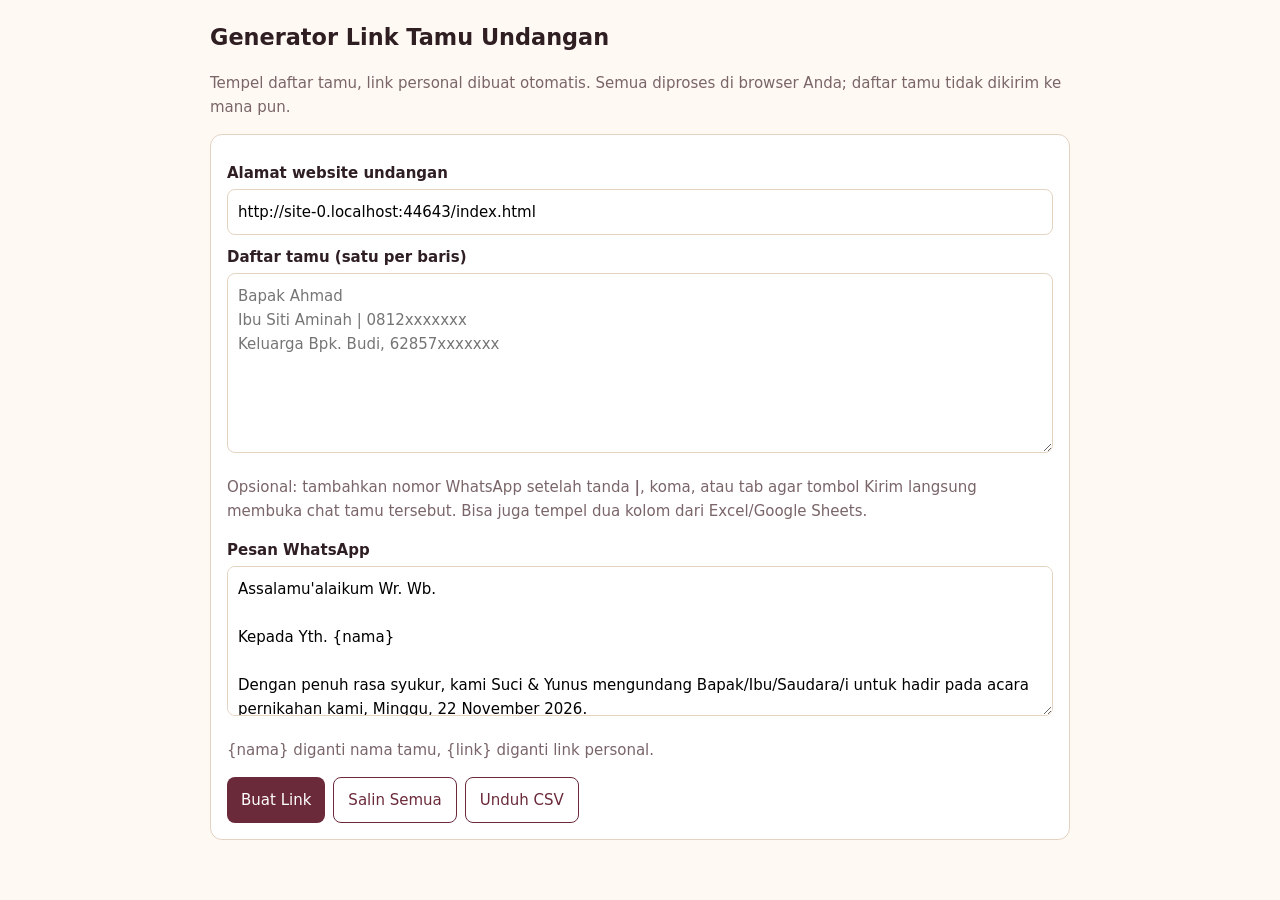
<file: generator.html>
<!doctype html>
<html lang="id">
<head>
<meta charset="utf-8">
<meta name="viewport" content="width=device-width, initial-scale=1">
<meta name="robots" content="noindex,nofollow">
<title>Generator Link Tamu — Suci & Yunus</title>
<style>
:root{--bg:#fff9f3;--ink:#2f1f23;--line:#e3d3c0;--accent:#6b2a3a;--card:#fff}
*{box-sizing:border-box}body{margin:0;background:var(--bg);color:var(--ink);font:15px/1.6 system-ui,sans-serif;padding:16px}
main{max-width:860px;margin:0 auto}h1{font-size:1.4rem;margin:.2em 0}
.card{background:var(--card);border:1px solid var(--line);border-radius:12px;padding:16px;margin:14px 0}
label{display:block;font-weight:600;margin:10px 0 4px}
input,textarea{width:100%;padding:10px;border:1px solid var(--line);border-radius:8px;font:inherit}
textarea{min-height:180px}
button,.btn{background:var(--accent);color:#fff;border:0;border-radius:8px;padding:10px 14px;font:inherit;cursor:pointer;text-decoration:none;display:inline-block}
button.alt{background:#fff;color:var(--accent);border:1px solid var(--accent)}
.row{display:flex;gap:8px;flex-wrap:wrap;margin-top:12px}
small,.hint{color:#7a6568}
table{width:100%;border-collapse:collapse}td,th{padding:8px 6px;border-bottom:1px solid var(--line);text-align:left;vertical-align:top;font-size:14px}
td.link{word-break:break-all;font-size:12px;color:#7a6568}
textarea.msg{min-height:150px}
</style>
</head>
<body>
<main>
<h1>Generator Link Tamu Undangan</h1>
<p class="hint">Tempel daftar tamu, link personal dibuat otomatis. Semua diproses di browser Anda; daftar tamu tidak dikirim ke mana pun.</p>

<div class="card">
  <label for="base">Alamat website undangan</label>
  <input id="base" placeholder="https://username.github.io/nama-repo/" inputmode="url">
  <label for="list">Daftar tamu (satu per baris)</label>
  <textarea id="list" placeholder="Bapak Ahmad&#10;Ibu Siti Aminah | 0812xxxxxxx&#10;Keluarga Bpk. Budi, 62857xxxxxxx"></textarea>
  <p class="hint">Opsional: tambahkan nomor WhatsApp setelah tanda <b>|</b>, koma, atau tab agar tombol Kirim langsung membuka chat tamu tersebut. Bisa juga tempel dua kolom dari Excel/Google Sheets.</p>
  <label for="msg">Pesan WhatsApp</label>
  <textarea id="msg" class="msg"></textarea>
  <p class="hint">{nama} diganti nama tamu, {link} diganti link personal.</p>
  <div class="row"><button id="gen">Buat Link</button><button class="alt" id="copyAll">Salin Semua</button><button class="alt" id="csv">Unduh CSV</button></div>
</div>

<div class="card" id="out" hidden>
  <strong id="count"></strong>
  <table><thead><tr><th>#</th><th>Tamu</th><th>Link</th><th></th></tr></thead><tbody id="rows"></tbody></table>
</div>
</main>
<script>
(() => {
  const $ = id => document.getElementById(id);
  const store = { get(k){try{return localStorage.getItem(k)}catch(e){return null}}, set(k,v){try{localStorage.setItem(k,v)}catch(e){}} };
  const defaultMsg = "Assalamu'alaikum Wr. Wb.\n\nKepada Yth. {nama}\n\nDengan penuh rasa syukur, kami Suci & Yunus mengundang Bapak/Ibu/Saudara/i untuk hadir pada acara pernikahan kami, Minggu, 22 November 2026.\n\nDetail undangan:\n{link}\n\nMerupakan kebahagiaan bagi kami apabila berkenan hadir dan memberikan doa restu.\n\nWassalamu'alaikum Wr. Wb.\nSuci & Yunus";
  const initialBase = (() => { const u = new URL(location.href); return location.protocol.startsWith("http") ? new URL("index.html", u).href : ""; })();
  $("base").value = store.get("gen.base") || initialBase;
  $("list").value = store.get("gen.list") || "";
  $("msg").value = store.get("gen.msg") || defaultMsg;
  let data = [];

  function normPhone(p) {
    let d = (p || "").replace(/[^\d]/g, "");
    if (!d) return "";
    if (d.startsWith("0")) d = "62" + d.slice(1);
    else if (d.startsWith("8")) d = "62" + d;
    return d;
  }
  function parse() {
    return $("list").value.split(/\r?\n/).map(l => l.trim()).filter(Boolean).map(line => {
      const parts = line.split(/\s*[|\t;]\s*|\s*,\s*(?=\+?\d[\d\s-]{7,}$)/);
      const name = parts[0].trim();
      const phone = normPhone(parts[1] || "");
      return { name, phone };
    }).filter(x => x.name);
  }
  function linkFor(name) {
    const base = $("base").value.trim();
    const u = new URL(base || "index.html", location.href);
    u.searchParams.set("to", name);
    return u.href;
  }
  function msgFor(g) { return $("msg").value.replaceAll("{nama}", g.name).replaceAll("{link}", g.link); }
  function render() {
    data = parse().map(g => ({ ...g, link: linkFor(g.name) }));
    store.set("gen.base", $("base").value); store.set("gen.list", $("list").value); store.set("gen.msg", $("msg").value);
    $("out").hidden = !data.length;
    $("count").textContent = data.length + " tamu";
    const tb = $("rows"); tb.textContent = "";
    data.forEach((g, i) => {
      const tr = document.createElement("tr");
      const cells = [String(i + 1), g.name + (g.phone ? "\n+" + g.phone : "")];
      cells.forEach(t => { const td = document.createElement("td"); td.style.whiteSpace = "pre-line"; td.textContent = t; tr.appendChild(td); });
      const l = document.createElement("td"); l.className = "link"; l.textContent = g.link; tr.appendChild(l);
      const act = document.createElement("td");
      const wa = document.createElement("a"); wa.className = "btn"; wa.target = "_blank"; wa.rel = "noopener"; wa.textContent = "Kirim WA";
      wa.href = "https://wa.me/" + g.phone + "?text=" + encodeURIComponent(msgFor(g));
      const cp = document.createElement("button"); cp.className = "alt"; cp.textContent = "Salin"; cp.style.marginLeft = "6px";
      cp.onclick = () => copy(msgFor(g), cp);
      act.append(wa, cp); tr.appendChild(act); tb.appendChild(tr);
    });
  }
  async function copy(text, btn) {
    try { await navigator.clipboard.writeText(text); } catch (e) { prompt("Salin teks berikut:", text); return; }
    if (btn) { const t = btn.textContent; btn.textContent = "Tersalin ✓"; setTimeout(() => btn.textContent = t, 1400); }
  }
  $("gen").onclick = render;
  $("copyAll").onclick = e => { render(); copy(data.map(g => g.name + "\t" + g.link).join("\n"), e.target); };
  $("csv").onclick = () => {
    render();
    const q = s => '"' + String(s).replace(/"/g, '""') + '"';
    const csv = "﻿Nama,WhatsApp,Link\n" + data.map(g => [q(g.name), q(g.phone), q(g.link)].join(",")).join("\n");
    const a = document.createElement("a");
    a.href = URL.createObjectURL(new Blob([csv], { type: "text/csv;charset=utf-8" }));
    a.download = "daftar-link-tamu.csv"; a.click();
  };
  if ($("list").value) render();
})();
</script>
</body>
</html>
</file>
